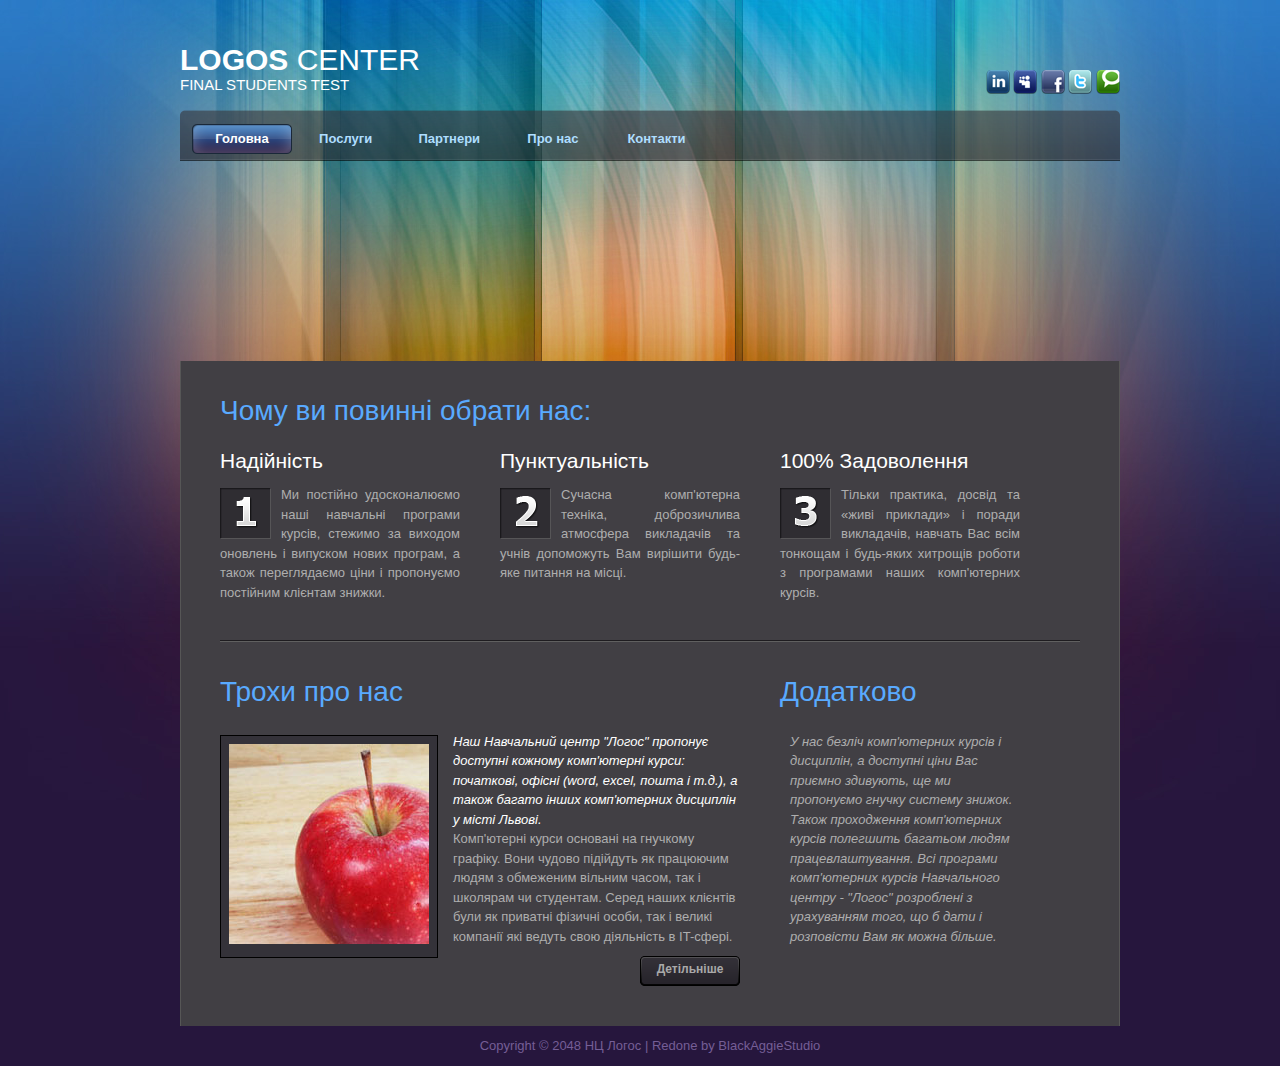
<file: index.html>
<!Doctype html>
<html>
<head>
	<meta http-equiv="Content-Type" content="text/html; charset=utf-8" />
	<title>Html/Css</title>
	<meta name="keywords" content="" />
	<meta name="description" content="" />
	<link href="css/style.css" rel="stylesheet" type="text/css" />
</head>
<body>
	<div id="container">
		<div id="header">
			<div class="logo"><strong>LOGOS</strong> CENTER<br><span>FINAL STUDENTS TEST</span></div>
		
		<ul>
			<li><a href="#"><img src="images/linkedin.png"></a></li>
			<li><a href="#"><img src="images/myspace.png"></a></li>
			<li><a href="#"><img src="images/facebook.png"></a></li>
			<li><a href="#"><img src="images/twitter.png"></a></li>
			<li><a href="#"><img src="images/technorati.png"></a></li>
		</ul>
		</div>
		<div id="menu">
			 <ul>
                <li><a href="index.html" class="current">Головна</a></li>
                <li><a href="services.html">Послуги</a></li>
                <li><a href="partners.html">Партнери</a></li>
                <li><a href="about.html">Про нас</a></li>
                <li><a href="contact.html">Контакти</a></li>
            </ul>   
		</div>
		<div id="slider">
		</div>
		<div id="content">
		<h2>Чому ви повинні обрати нас:</h2>
		<div class="reasons">
                	<h3>Надійність</h3>
                    <img src="images/reason1.png" alt="Reason1" />
                    <p>Ми постійно удосконалюємо наші навчальні програми курсів, стежимо за виходом оновлень і випуском нових програм, а також переглядаємо ціни і пропонуємо постійним клієнтам знижки.</p>
                </div>
                
                <div class="reasons">
                	<h3>Пунктуальність</h3>
                    <img src="images/reason2.png" alt="Reason2" />
                    <p>Сучасна комп'ютерна техніка, доброзичлива атмосфера викладачів та учнів допоможуть Вам вирішити будь-яке питання на місці.</p>
                </div>
                
                <div class="reasons">
                	<h3>100% Задоволення</h3>
                    <img src="images/reason3.png" alt="Reason3" />
                    <p> Тільки практика, досвід та «живі приклади» і поради викладачів, навчать Вас всім тонкощам і будь-яких хитрощів роботи з програмами наших комп'ютерних курсів. </p>
                </div>
				<div class="hr_divider"></div>
				<div class="main_col1">
                	<h2>Трохи про нас</h2>
                    <div class="image_wrapper image_fl"><img src="images/image_01.jpg" alt="Image01" /></div>
                    <p><em>Наш Навчальний центр "Логос" пропонує доступні кожному комп'ютерні курси: початкові, офісні (word, excel, пошта і т.д.), а також багато інших комп'ютерних дисциплін у місті Львові. </em></p>
           			<p>

Комп'ютерні курси основані на гнучкому графіку. Вони чудово підійдуть як працюючим людям з обмеженим вільним часом, так і школярам чи студентам. Серед наших клієнтів були як приватні фізичні особи, так і великі компанії які ведуть свою діяльність в IT-сфері.</p>
            		<div class="btn_more"><a href="#">Детільніше</a></div>
                </div>
                
                <div class="main_col2">
                	<h2>Додатково</h2>
                    <blockquote>
                        <p>У нас безліч комп'ютерних курсів і дисциплін, а доступні ціни Вас приємно здивують, ще ми пропонуємо гнучку систему знижок. Також проходження комп'ютерних курсів полегшить багатьом людям працевлаштування. Всі програми комп'ютерних курсів Навчального центру - "Логос" розроблені з урахуванням того, що б дати і розповісти Вам як можна більше.</p>
                    </blockquote>
                </div>
			<div style="clear:both"></div>
		</div>
		<div id="footer">
		
             Copyright © 2048 <a href="#">НЦ Логос</a> | Redone by BlackAggieStudio</a>
			 
       </div>
	</div>
</body>
</html>
</file>
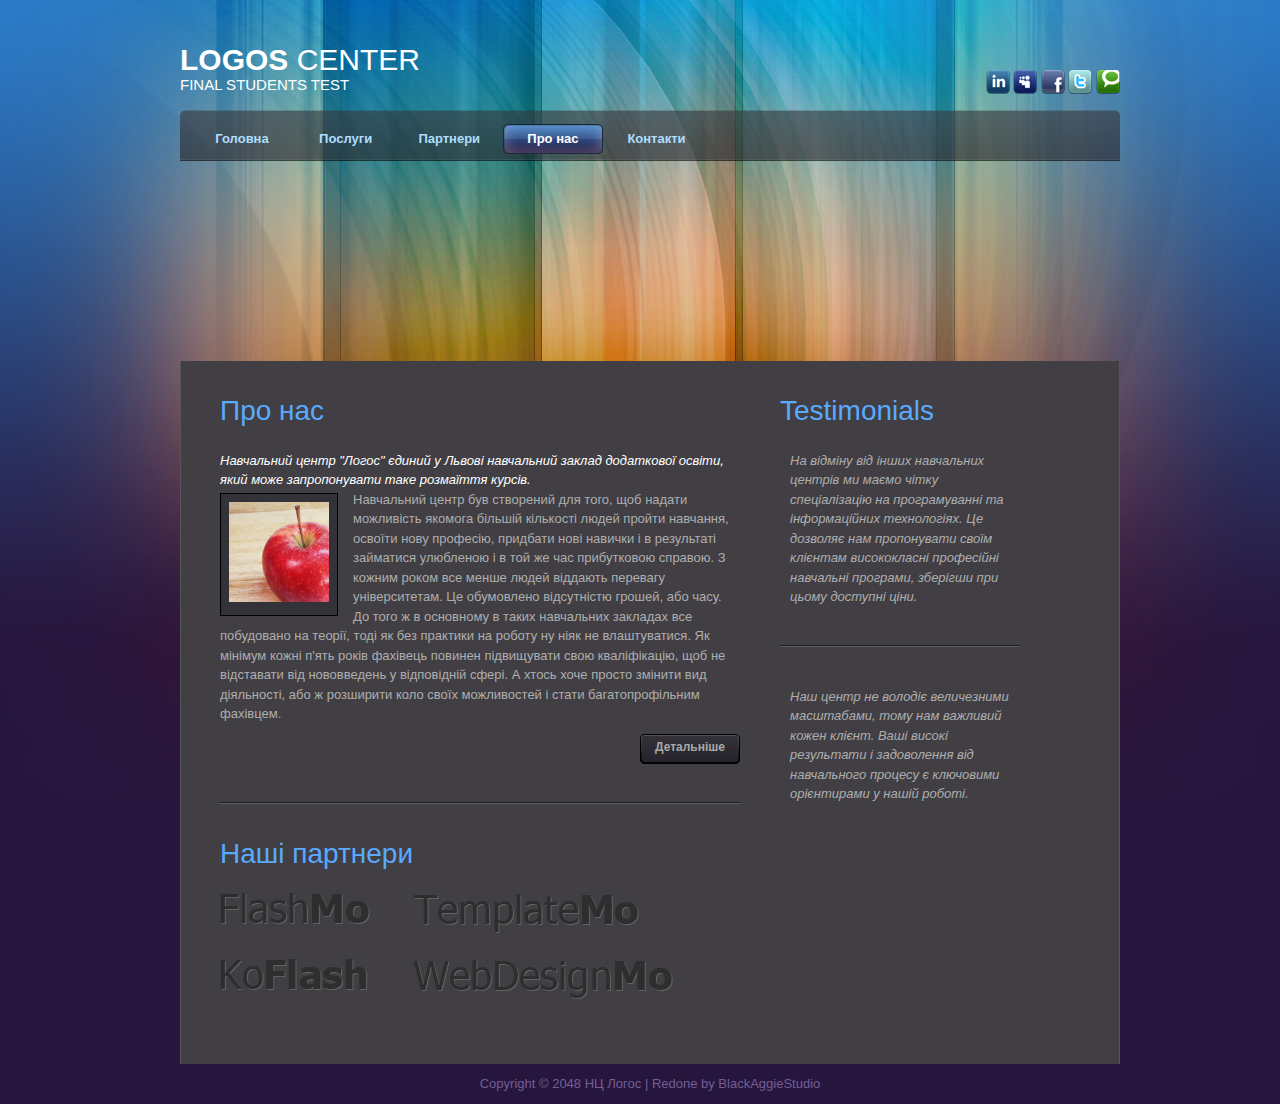
<file: about.html>
<!Doctype html>
<html>
<head>
	<meta http-equiv="Content-Type" content="text/html; charset=utf-8" />
	<title>Html/Css test</title>
	<meta name="keywords" content="" />
	<meta name="description" content="" />
	<link href="css/style.css" rel="stylesheet" type="text/css" />
</head>
<body>
	<div id="container">
		<div id="header">
			<div class="logo"><strong>LOGOS</strong> CENTER<br><span>FINAL STUDENTS TEST</span></div>
		
		<ul>
			<li><a href="#"><img src="images/linkedin.png"></a></li>
			<li><a href="#"><img src="images/myspace.png"></a></li>
			<li><a href="#"><img src="images/facebook.png"></a></li>
			<li><a href="#"><img src="images/twitter.png"></a></li>
			<li><a href="#"><img src="images/technorati.png"></a></li>
		</ul>
		</div>
		<div id="menu">
			 <ul>
                <li><a href="index.html">Головна</a></li>
                <li><a href="services.html"  >Послуги</a></li>
                <li><a href="partners.html">Партнери</a></li>
                <li><a href="about.html" class="current">Про нас</a></li>
                <li><a href="contact.html">Контакти</a></li>
            </ul>   
		</div>
		<div id="slider">
		</div>
		<div id="content">
		  <div class="col_w560">
                	
                	<h2>Про нас</h2>
                    
                    <p><em>Навчальний центр "Логос" єдиний у Львові навчальний заклад додаткової освіти, який може запропонувати таке розмаїття курсів.</em></p>
                    <div class="image_wrapper image_fl"><img width="100" height="100" src="images/image_01.jpg" alt="TemplatemoImage01" /></div>
                    <p>Навчальний центр був створений для того, щоб надати можливість якомога більшій кількості людей пройти навчання, освоїти нову професію, придбати нові навички і в результаті займатися улюбленою і в той же час прибутковою справою.

З кожним роком все менше людей віддають перевагу університетам. Це обумовлено відсутністю грошей, або часу. До того ж в основному в таких навчальних закладах все побудовано на теорії, тоді як без практики на роботу ну ніяк не влаштуватися. Як мінімум кожні п'ять років фахівець повинен підвищувати свою кваліфікацію, щоб не відставати від нововведень у відповідній сфері. А хтось хоче просто змінити вид діяльності, або ж розширити коло своїх можливостей і стати багатопрофільним фахівцем. </p>
                    <div class="btn_more"><a href="#">Детальніше</a></div>
                    
                    <div class="hr_divider"></div>
                    
                    <h2>Наші партнери</h2>
                    <div id="partner_box">
                        <ul>
                            <li><a href="#"  class="flashmo"></a></li>
                            <li><a href="#"  class="templatemo"></a></li>
                            <li><a href="#"  class="koflash"></a></li>
                            <li><a href="#"  class="wdmo"></a></li>
                        </ul>
                    </div>
                    
                </div>
                
                <div class="col_w280">
                
                	<h2>Testimonials</h2>
                	<blockquote>
                        <p>На відміну від інших навчальних центрів ми маємо чітку спеціалізацію на програмуванні та інформаційних технологіях. Це дозволяє нам пропонувати своїм клієнтам висококласні професійні навчальні програми, зберігши при цьому доступні ціни.
        </p>
                      
                    </blockquote>
                    
                    <div class="hr_divider"></div>
                    
                    <blockquote>
                        <p>Наш центр не володіє величезними масштабами, тому нам важливий кожен клієнт. Ваші високі результати і задоволення від навчального процесу є ключовими орієнтирами у нашій роботі.</p>
                       
                    </blockquote>
                
                </div>       
			<div style="clear:both"></div>
		</div>
		<div id="footer">
		
             Copyright © 2048 <a href="#">НЦ Логос</a> | Redone by BlackAggieStudio</a>
			 
       </div>
	</div>
</body>
</html>
</file>
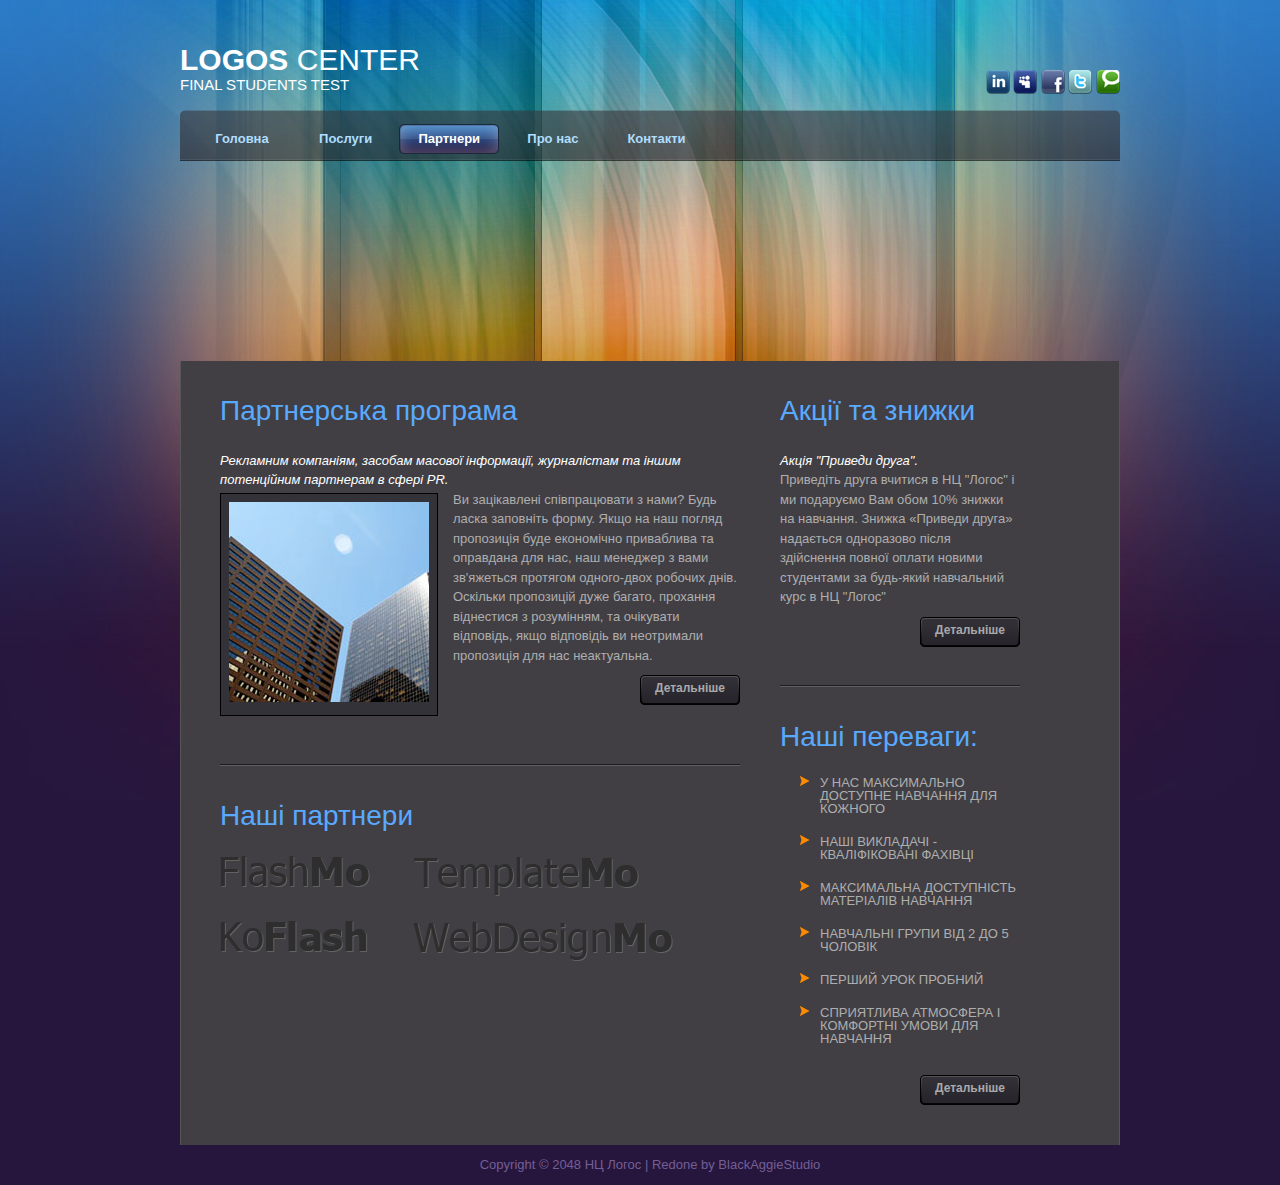
<file: partners.html>
<!Doctype html>
<html>
<head>
	<meta http-equiv="Content-Type" content="text/html; charset=utf-8" />
	<title>Html/Css test</title>
	<meta name="keywords" content="" />
	<meta name="description" content="" />
	<link href="css/style.css" rel="stylesheet" type="text/css" />
</head>
<body>
	<div id="container">
		<div id="header">
			<div class="logo"><strong>LOGOS</strong> CENTER<br><span>FINAL STUDENTS TEST</span></div>
		
		<ul>
			<li><a href="#"><img src="images/linkedin.png"></a></li>
			<li><a href="#"><img src="images/myspace.png"></a></li>
			<li><a href="#"><img src="images/facebook.png"></a></li>
			<li><a href="#"><img src="images/twitter.png"></a></li>
			<li><a href="#"><img src="images/technorati.png"></a></li>
		</ul>
		</div>
		<div id="menu">
			 <ul>
                <li><a href="index.html">Головна</a></li>
                <li><a href="services.html">Послуги</a></li>
                <li><a href="partners.html" class="current">Партнери</a></li>
                <li><a href="about.html">Про нас</a></li>
                <li><a href="contact.html">Контакти</a></li>
            </ul>   
		</div>
		<div id="slider">
		</div>
		<div id="content">
		   <div class="col_w560">
	                <h2>Партнерська програма</h2>
                    <p><em>Рекламним компаніям, засобам масової інформації, журналістам та іншим потенційним партнерам в сфері PR.</em></p>
                    <div class="image_wrapper image_fl"><img src="images/image_04.jpg" alt="TemplatemoImage04" /></div>
                    <p>Ви зацікавлені співпрацювати з нами? Будь ласка заповніть форму. Якщо на наш погляд пропозиція буде економічно приваблива та оправдана для нас, наш менеджер з вами зв'яжеться протягом одного-двох робочих днів. Оскільки пропозицій дуже багато, прохання віднестися з розумінням, та очікувати відповідь, якщо відповідіь ви неотримали пропозиція для нас неактуальна. </p>
                    <div class="btn_more"><a href="#">Детальніше</a></div>
                    <div class="hr_divider"></div>
                    
                    <h2>Наші партнери</h2>
                    <div id="partner_box">
                        <ul>
                            <li><a href="#"  class="flashmo"></a></li>
                            <li><a href="#"  class="templatemo"></a></li>
                            <li><a href="#"  class="koflash"></a></li>
                            <li><a href="#"  class="wdmo"></a></li>
                        </ul>
                    </div>
                </div>
                
                <div class="col_w280">
                	<h2>Акції та знижки</h2>
                    <p><em>Акція "Приведи друга". </em></p>
                    <p>Приведіть друга вчитися в НЦ "Логос" і ми подаруємо Вам обом 10% знижки на навчання. Знижка «Приведи друга» надається одноразово після здійснення повної оплати новими студентами за будь-який навчальний курс в НЦ "Логос"</p>
                    <div class="btn_more"><a href="#">Детальніше</a></div>
                    <div class="hr_divider"></div>
                    
                    <h2>Наші переваги:</h2>
                    <ul class="tmo_list">
                        <li>У НАС МАКСИМАЛЬНО ДОСТУПНЕ НАВЧАННЯ ДЛЯ КОЖНОГО </li>
                        <li>НАШІ ВИКЛАДАЧІ - КВАЛІФІКОВАНІ ФАХІВЦІ </li>
                        <li>МАКСИМАЛЬНА ДОСТУПНІСТЬ МАТЕРІАЛІВ НАВЧАННЯ </li>
                        <li>НАВЧАЛЬНІ ГРУПИ ВІД 2 ДО 5 ЧОЛОВІК </li>
                        <li>ПЕРШИЙ УРОК ПРОБНИЙ </li>
                        <li>СПРИЯТЛИВА АТМОСФЕРА І КОМФОРТНІ УМОВИ ДЛЯ НАВЧАННЯ </li>
                                             
                    </ul>
                    <div class="btn_more"><a href="#">Детальніше</a></div>
                </div>      
			<div style="clear:both"></div>
		</div>
		<div id="footer">
		
             Copyright © 2048 <a href="#">НЦ Логос</a> | Redone by BlackAggieStudio</a>
			 
       </div>
	</div>
</body>
</html>
</file>
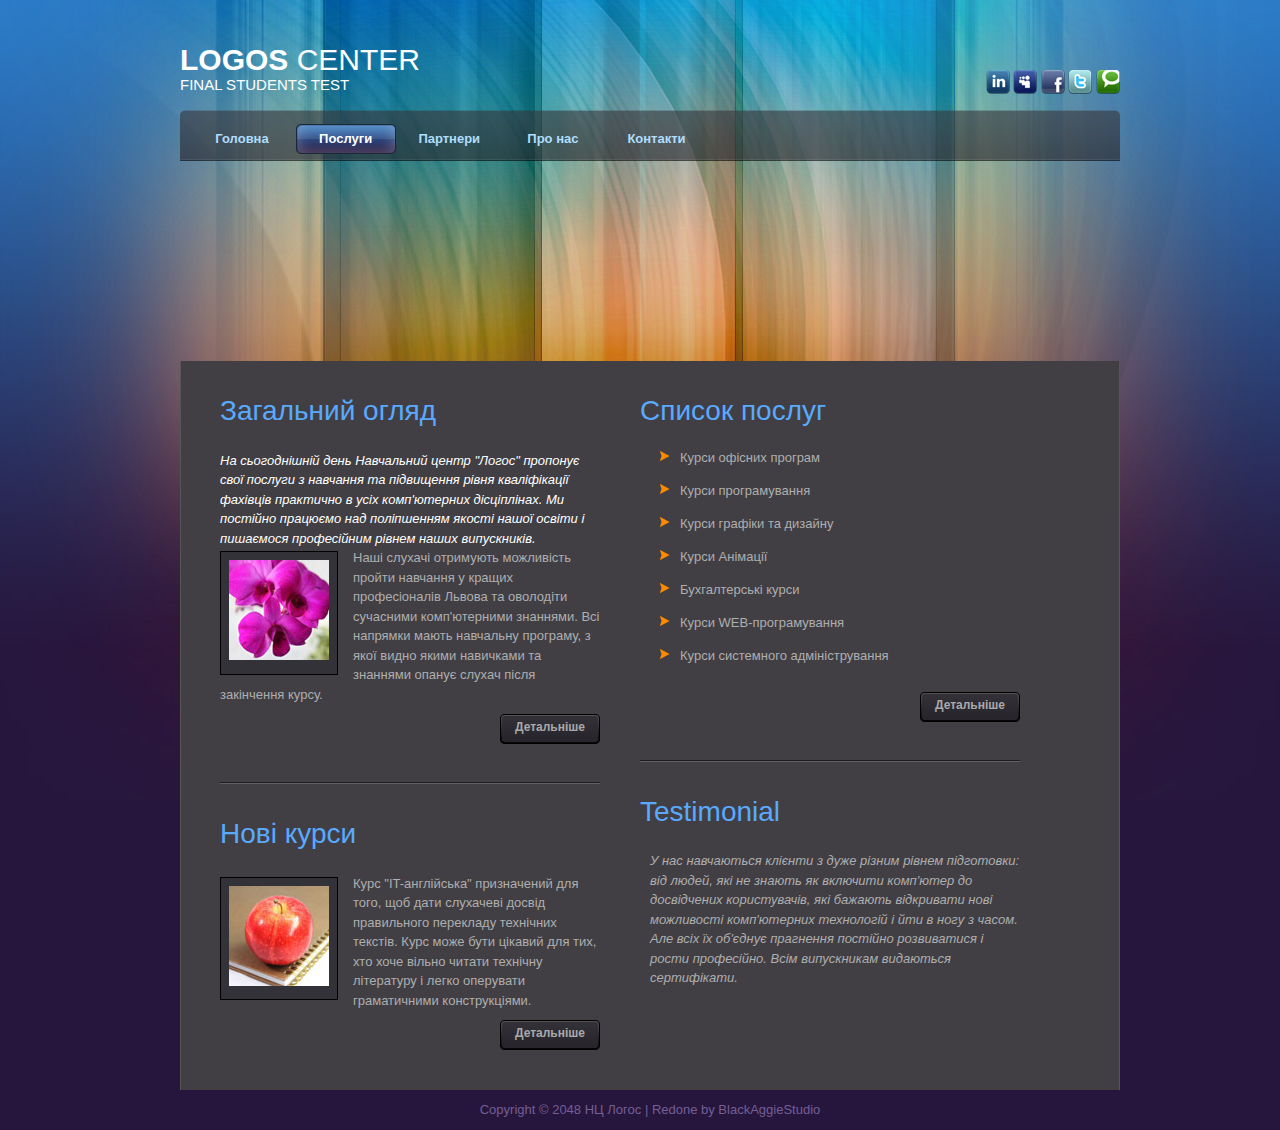
<file: services.html>
<!Doctype html>
<html>
<head>
	<meta http-equiv="Content-Type" content="text/html; charset=utf-8" />
	<title>Html/Css test</title>
	<meta name="keywords" content="" />
	<meta name="description" content="" />
	<link href="css/style.css" rel="stylesheet" type="text/css" />
</head>
<body>
	<div id="container">
		<div id="header">
			<div class="logo"><strong>LOGOS</strong> CENTER<br><span>FINAL STUDENTS TEST</span></div>
		
		<ul>
			<li><a href="#"><img src="images/linkedin.png"></a></li>
			<li><a href="#"><img src="images/myspace.png"></a></li>
			<li><a href="#"><img src="images/facebook.png"></a></li>
			<li><a href="#"><img src="images/twitter.png"></a></li>
			<li><a href="#"><img src="images/technorati.png"></a></li>
		</ul>
		</div>
		<div id="menu">
			 <ul>
                <li><a href="index.html">Головна</a></li>
                <li><a href="services.html" class="current">Послуги</a></li>
                <li><a href="partners.html">Партнери</a></li>
                <li><a href="about.html">Про нас</a></li>
                <li><a href="contact.html">Контакти</a></li>
            </ul>   
		</div>
		<div id="slider">
		</div>
		<div id="content">
		  <div class="col_w420">
	                <h2>Загальний огляд</h2>
                    
                    <p><em>На сьогоднішній день Навчальний центр "Логос" пропонує свої послуги з навчання та підвищення рівня кваліфікації фахівців практично в усіх комп'ютерних дісціплінах. Ми постійно працюємо над поліпшенням якості нашої освіти і пишаємося професійним рівнем наших випускників. </em></p>
                    <div class="image_wrapper image_fl"><img src="images/image_02.jpg" alt="TemplatemoImage02" /></div>
                    <p>Наші слухачі отримують можливість пройти навчання у кращих професіоналів Львова та оволодіти сучасними комп'ютерними знаннями. Всі напрямки мають навчальну програму, з якої видно якими навичками та знаннями опанує слухач після закінчення курсу.</p>
                    <div class="btn_more"><a href="#">Детальніше</a></div>
                    
                    <div class="hr_divider"></div>
                    
                    <h2>Нові курси</h2>
 
                    <div class="image_wrapper image_fl"><img src="images/image_03.jpg" alt="TemplatemoImage03" /></div>
                    <p>Курс "IT-англійська" призначений для того, щоб дати слухачеві досвід правильного перекладу технічних текстів.  Курс може бути цікавий для тих, хто хоче вільно читати технічну літературу і легко оперувати граматичними конструкціями.</p>
                    <div class="btn_more"><a href="#">Детальніше</a></div>
                </div>
                
                <div class="col_w420">
                	<h2>Список послуг</h2>
                    <ul class="tmo_list">
                        <li>Курси офісних програм </li>
                        <li>Курси програмування</li>
                        <li>Курси графіки та дизайну</li>
                        <li>Курси Анімації</li>
                        <li>Бухгалтерські курси </li>
                        <li>Курси WEB-програмування</li>
                        <li>Курси системного адміністрування </li>
                     
                    </ul>
					
            		<div class="btn_more"><a href="#">Детальніше</a></div>
					
                    <div class="hr_divider"></div>
                    
                    <h2>Testimonial <a href="http://ru.forwallpaper.com/search/american-eagle.html" title="американский орел" rel="nofollow" class="links" target="_blank"></a></h2>
                    
                    <blockquote>
                        <p>У нас навчаються клієнти з дуже різним рівнем підготовки: від людей, які не знають як включити комп'ютер до досвідчених користувачів, які бажають відкривати нові можливості комп'ютерних технологій і йти в ногу з часом.  Але всіх їх об'єднує прагнення постійно розвиватися і рости професійно. Всім випускникам видаються сертифікати.
        				</p>
                         
                    </blockquote>
                    
                    
                </div>            
			<div style="clear:both"></div>
		</div>
		<div id="footer">
		
             Copyright © 2048 <a href="#">НЦ Логос</a> | Redone by BlackAggieStudio</a>
			 
       </div>
	</div>
</body>
</html>
</file>
<file: css/style.css>
body {
	margin: 0px;
	padding: 0px;
	color: #aeaeae;
	font-family: Tahoma, Geneva, sans-serif;
	font-size: 13px;
	line-height: 1.5em; 
	background-color: #26163d;
	background-image: url(../images/bg.jpg);
	background-repeat: repeat-x;
	background-position: top;
}
a, a:link, a:visited { 
	color: #298bff; 
	text-decoration: none; 
}

a:hover { 
	text-decoration: underline; 
}

p { 
	margin: 0px; 
	padding: 0; 
}

img { 
	border: none; 
}

h1, h2, h3, h4, h5, h6 { 
	color: #59aaff; 
}

h1 { 
	font-size: 40px; 
	font-weight: normal; 
	margin: 0 0 30px 0; 
	padding: 5px 0; 
}

h2 { 
	font-size: 28px; 
	font-weight: normal; 
	margin: 0 0 30px 0; 
	padding: 0; /* text-shadow: 1px 1px 2px #000; */ 
}

h3 { 
	font-size: 21px; 
	margin: 0 0 15px 0; 
	padding: 0; 
	padding: 0; 
	font-weight: normal; 
	color: #fff; 
}

h4 { 
	font-size: 18px; 
	margin: 0 0 15px 0; 
	padding: 0; 
}

h5 { 
	font-size: 16px; 
	margin: 0 0 10px 0; 
	padding: 0; 
	color: #ccc; 
}

h6 { 
	font-size: 14px; 
	margin: 0 0 5px 0; 
	padding: 0; 
	color: #ccc; 
}
em{
	color:#fff;
	}
div#container{
	width: 940px;
	padding: 0 10px;
	margin: 0 auto;
	}
div#header{
	width:100%;
	height:50px;
	padding:50px 10px 10px 10px;
	}
div.logo{
	float:left;
	width:300px;
	color:#fff;
	font-size:30px;
	}
div.logo span{
	font-size:15px;
	}
div#header ul{
	margin:20px 0 0 0;
	padding:0;
	float:right;
	}
div#header ul li{
	display:inline-block;
	list-style:none;
	}
div#menu{
	clear: both;
	width: 100%;
	height: 51px;
	padding: 0 10px;
	background: url(../images/bg_menu.png) no-repeat;
	}
#menu {
	clear: both;
	width: 940px;
	height: 51px;
	padding: 0 10px;
	background: url(../images/bg_menu.png) no-repeat;
}

#menu ul {
	margin: 0;
	padding: 14px 12px 0;
	list-style: none;
}

#menu ul li {
	padding: 0;
	margin: 0;
	display: inline-block;
}

#menu ul li a {
	float: left;
	display: block;
	font-size: 13px;
	width: 100px;
	height: 25px;
	padding: 5px 0 0 0;
	color: #afdeff;	
	text-decoration: none;
	font-weight: bold;
	text-align: center;
	outline: none;
}

#menu ul li a:hover, #menu ul .current {
	color: #fff;
	background: url(../images/menu_hover.png) no-repeat center left;
}
div#slider{
height:200px;
	}
div#content{
	padding: 40px 50px;
	width:860px;
	height:100%;
	background-image:url(../images/bg_content.png);
	background-repeat:repeat-y;
	background-position:center center;
	}
.reasons {
	float: left;
	width: 240px;
	padding-right: 40px;
	text-align: justify;
}
.reasons img{
	float: left;
	margin-top: 3px;
	margin-right: 10px;
	}
.hr_divider {
	clear: both;
	padding-bottom: 40px;
	margin-bottom: 40px;
	background: url(../images/hr_divider.png) bottom repeat-x;	
}
.main_col1 {
	float: left;
	width: 520px;
	padding-right: 40px;
}
.image_fl {
	float: left;
	margin: 3px 15px 0 0;
}
.image_wrapper {
	display: inline-block;
	border: 1px solid #000;
	background: #343239;
	padding: 8px;
	margin-bottom: 10px;
}
.main_col2 {
	float: left;
	width: 240px;
	padding-right: 40px;
}
blockquote {
font-style: italic;
margin: 0 0 0 10px;
}
.btn_more a {
	float: right;
	display: block;
	width: 100px;
	height: 26px;
	margin-top: 10px;
	padding-top: 4px;
	font-size: 12px;
	font-weight: bold;
	color: #a9a9a9;
	text-align: center;
	background: url(../images/btn.png) no-repeat;
}

.btn_more a:hover {
	/* text-shadow: 1px 1px 1px #000; */
	text-decoration: none;
	background: url(../images/btn_hover.png) no-repeat;
}
#footer {
	width: 940px;
	padding: 10px;
	text-align: center;
	color: #755e96;
}

#footer a {
	color: #755e96;
}
/* SERVICES PAGE */
.col_w420 {
	float: left;
	width: 380px;
	padding-right: 40px;
}
.tmo_list { margin: 20px 0 20px 20px; padding: 0; list-style: none; }
.tmo_list li { background: transparent url(../images/list.png) no-repeat scroll 0 0px; margin:0 0 20px; padding: 0 0 0 20px; 	line-height: 1em; }
.tmo_list li a { color: #fff; }
.tmo_list li a:hover { color: #ff4301; }
/* Partners PAGE */
.col_w560 {
	float: left;
	width: 520px;
	padding-right: 40px;
}
.col_w280 {
	float: left;
	width: 240px;
	padding-right: 40px;
}
#partner_box {
	width: 520px;
	overflow: hidden;
}

#partner_box ul {
	margin: 0;
	padding: 0;
	list-style: none;
}

#partner_box ul li {
	margin: 0;
	padding: 0;
	display: inline-block;
}
#partner_box ul li a {
	float: left;
	display: block;
	margin: 0 40px 20px 0;
}

#partner_box ul li .flashmo { background: url(../images/flashmo.png) no-repeat; width: 150px; height: 40px; }
#partner_box ul li .flashmo:hover { background: url(../images/flashmo_hover.png) no-repeat; }

#partner_box ul li .templatemo { background: url(../images/templatemo.png) no-repeat; width: 226px; height: 40px; }
#partner_box ul li .templatemo:hover { background: url(../images/templatemo_hover.png) no-repeat; }

#partner_box ul li .koflash { background: url(../images/koflash.png) no-repeat; width: 148px; height: 40px; }
#partner_box ul li .koflash:hover { background: url(../images/koflash_hover.png) no-repeat; }

#partner_box ul li .wdmo { background: url(../images/webdesignmo.png) no-repeat; width: 261px; height: 40px; }
#partner_box ul li .wdmo:hover { background: url(../images/webdesignmo_hover.png) no-repeat; }

#partner_box ul li .layermo { background: url(../images/layermo.png) no-repeat; width: 156px; height: 40px; }
#partner_box ul li .layermo:hover { background: url(../images/layermo_hover.png) no-repeat; }
</file>
